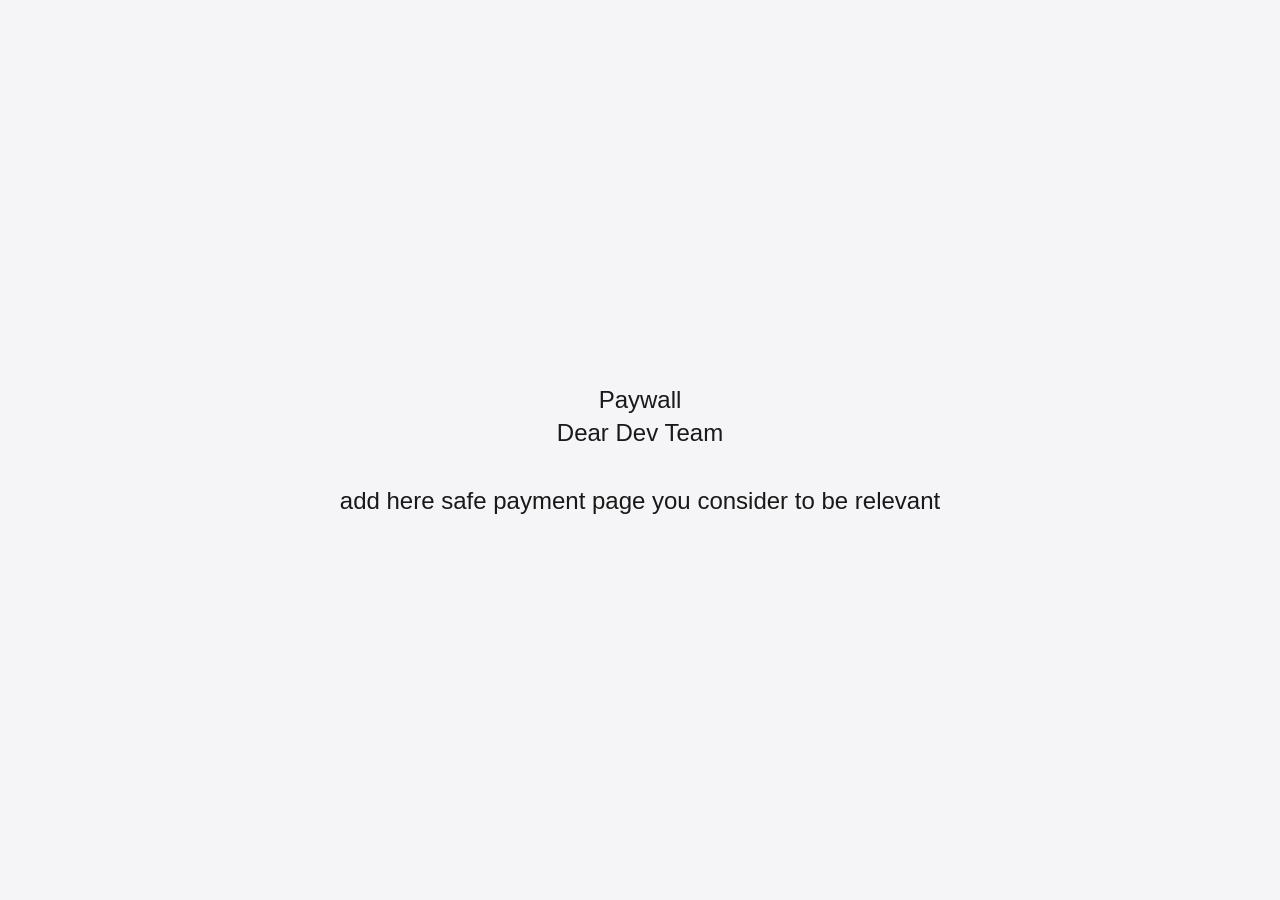
<file: paywall.html>
<!DOCTYPE html>
<html lang="en">
  <head>
    <meta charset="UTF-8" />
    <meta name="viewport" content="width=device-width, initial-scale=1.0" />
    <title>NewMindStart Paywall Placeholder</title>
    <style>
      body {
        margin: 0;
        min-height: 100vh;
        display: grid;
        place-items: center;
        background: #f5f5f7;
        color: #191919;
        font-family: "Satoshi", "Avenir Next", "Segoe UI", sans-serif;
      }

      main {
        text-align: center;
      }

      p {
        margin: 0;
        font-size: 24px;
        line-height: 1.4;
        font-weight: 500;
      }
    </style>
  </head>
  <body>
    <main>
      <p>Paywall <br> Dear Dev Team </br> <br> add here safe payment page you consider to be relevant </br> </p>
    </main>
  </body>
</html>
</file>
